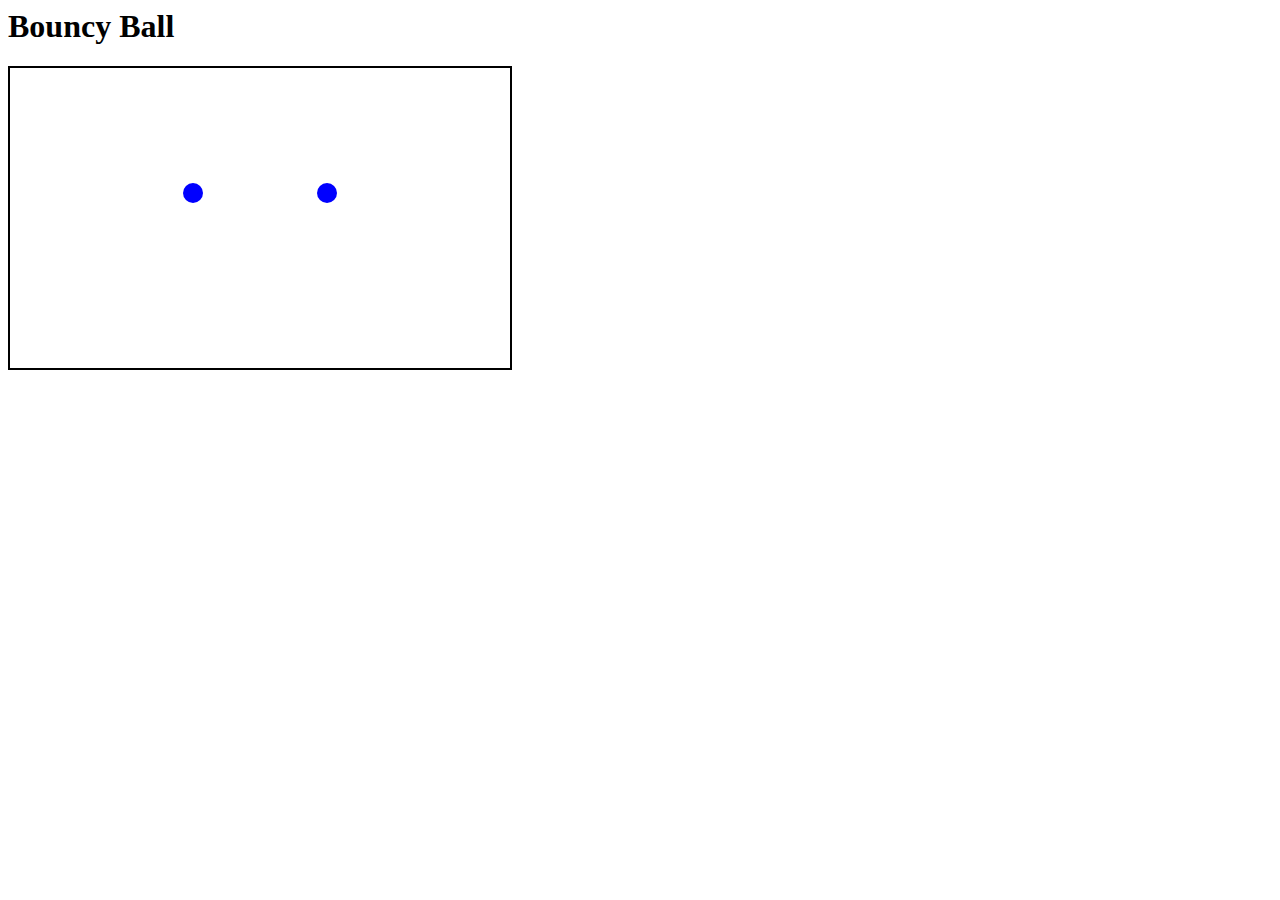
<file: bounce.html>
<!doctype html5>
<html>
  <head>
    <title>Bouncing Balls </title>
    <script type="text/javascript">
      // Time in milliseconds before next refresh
      var REFRESH_TIME = 10;
      // Width and height of canvas
      var CANVAS_WIDTH = 500;
      var CANVAS_HEIGHT = 300;
      // Radius of the ball
      var BALL_RADIUS = 10;
      var BALL_RADIUS2 = 15;
      // Color of the ball
      var BALL_COLOR = "#0000ff";
      var BALL_COLOR2 = "#0000ff";
      // The x and y position of the ball. Start in the center
      var ballX = CANVAS_WIDTH / 2;
      var ballY = CANVAS_HEIGHT / 2;
      var ballX2 = CANVAS_WIDTH / 2;
      var ballY2 = CANVAS_HEIGHT / 2;
      // The current speed of the ball
      var dx = 1;
      var dy = 5;
      var dx2 = -1;
      var dy2 = 5;
      /**
       * This function takes a 2d canvas context and draws a ball on it at ballX and ballY
       * of radius BALL_RADIUS and color BALL_COLOR.
       */
      function drawBall(context) {
        // Move the ball
        ballX = ballX + dx;
        ballY = ballY + dy;
        ballX2 = ballX2 + dx2;
        ballY2 = ballY2 + dy2;
        // If we've hit the left or right, turn around
        if (ballX > CANVAS_WIDTH || ballX < 0) {
          dx = -dx;
        }
        if (ballX2 > CANVAS_WIDTH || ballX2 < 0) {
          dx2 = -dx2;
        }
        // If we've hit the top or bottom, turn around
        if (ballY > CANVAS_HEIGHT || ballY < 0) {
          dy = -dy;
        }
        if (ballY2 > CANVAS_HEIGHT || ballY2 < 0) {
          dy2 = -dy2;
        }
        // Actually draw the ball
        context.beginPath();
        context.fillStyle = BALL_COLOR;
        context.arc(ballX, ballY, BALL_RADIUS, 0, 2 * Math.PI, true);
        context.closePath();
        context.fill();
        context.beginPath();
        context.fillStyle = BALL_COLOR2;
        context.arc(ballX2, ballY2, BALL_RADIUS, 0, 2 * Math.PI, true);
        context.closePath();
        context.fill();
      }
      /**
       * This function is meant to be the refreshing drawing function. It gets the
       * appropriate 2d canvas context, clears it, and delegates to the various
       * things that are to be drawn.
       */
      function draw() {
        var context = bounceCanvas.getContext('2d');
        context.clearRect(0, 0, CANVAS_WIDTH, CANVAS_HEIGHT);
        drawBall(context);
      }
      // Redraw the canvas every REFRESH_TIME milliseconds
      setInterval(draw, REFRESH_TIME);
    </script>
    <style>
      canvas#bounceCanvas {
        border-top-width: 2px;
        border-left-width: 2px;
        border-bottom-width: 2px;
        border-right-width: 2px;
        border-top-color: black;
        border-left-color: black;
        border-bottom-color: black;
        border-right-color: black;
        border-top-style: solid;
        border-left-style: solid;
        border-bottom-style: solid;
        border-right-style: solid;
      };
    </style>
  </head>
  <body>
    <h1>Bouncy Ball</h1>
    <canvas id="bounceCanvas" width="500" height="300"></canvas>
  </body>
</html>
</file>
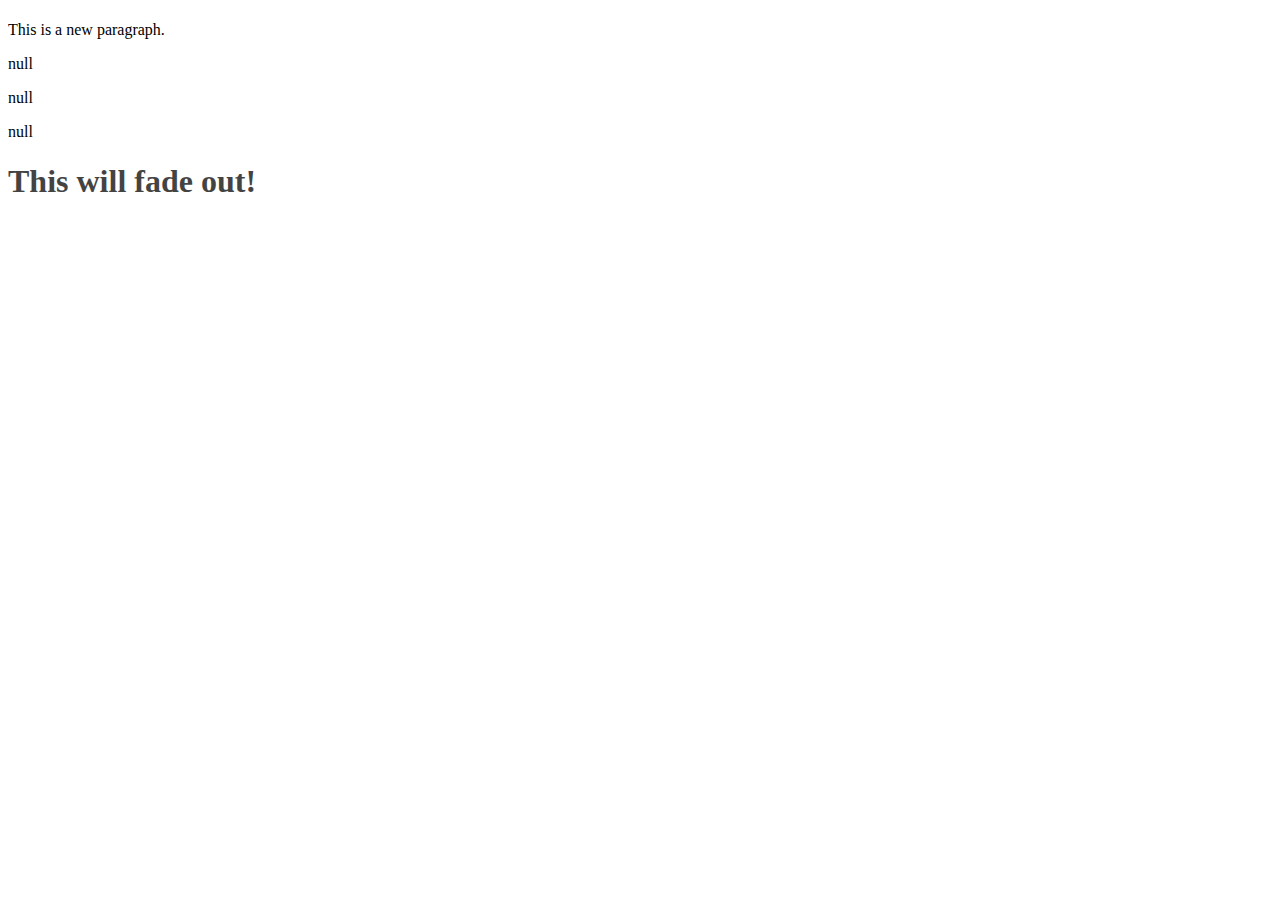
<file: experimentDOM.html>
<!DOCTYPE html>
<html>
  <head>
    <title>Playing with the DOM</title>
    </head>
  
    <body>
    <h1 id = "main-heading">Hello World!</h1>
    
      <script src = "https://code.jquery.com/jquery-2.1.0.js"></script>
      
    <script>
      var newheadingtext = prompt("please provide a new heading:");
      // asking for the new header
     $("#main-heading").text(newheadingtext);
      $("body").append("<p>This is a new paragraph.</p>");
      for (var i = 0; i <3; i++)
      {
        // start counting at 0
        var hobby = prompt("tell me about one of your hobbies.");
        $("body").append("<p>" + hobby + "</p>");
      }
      
      $("body").append("<h1> This will fade out! </h1>");
      for( var i = 0; i < 5; i++)
      {
        $("h1").fadeOut(2000).fadeIn(2000);
      }
      $("h1").slideUp(1000).slideDown(1000);
      
      var timeup = function ()
      {
        alert("times up!");
      };
       var timeoutId = setTimeout (doHomeworkAlarm, 60000);
      
      clearTimeout(timeoutId);
      
      var counter = 1;
      
      var printerMessage = function()
      {
        $("body").append("<p> You have been staring"+
                         " at your screen for "
                         +counter+" seconds. </p>");
        counter++;
        
      }; 
      
      var intervalId = setInterval(printmessage, 1000);
                       
      
     </script>
     
    </body>
   </html>
</file>
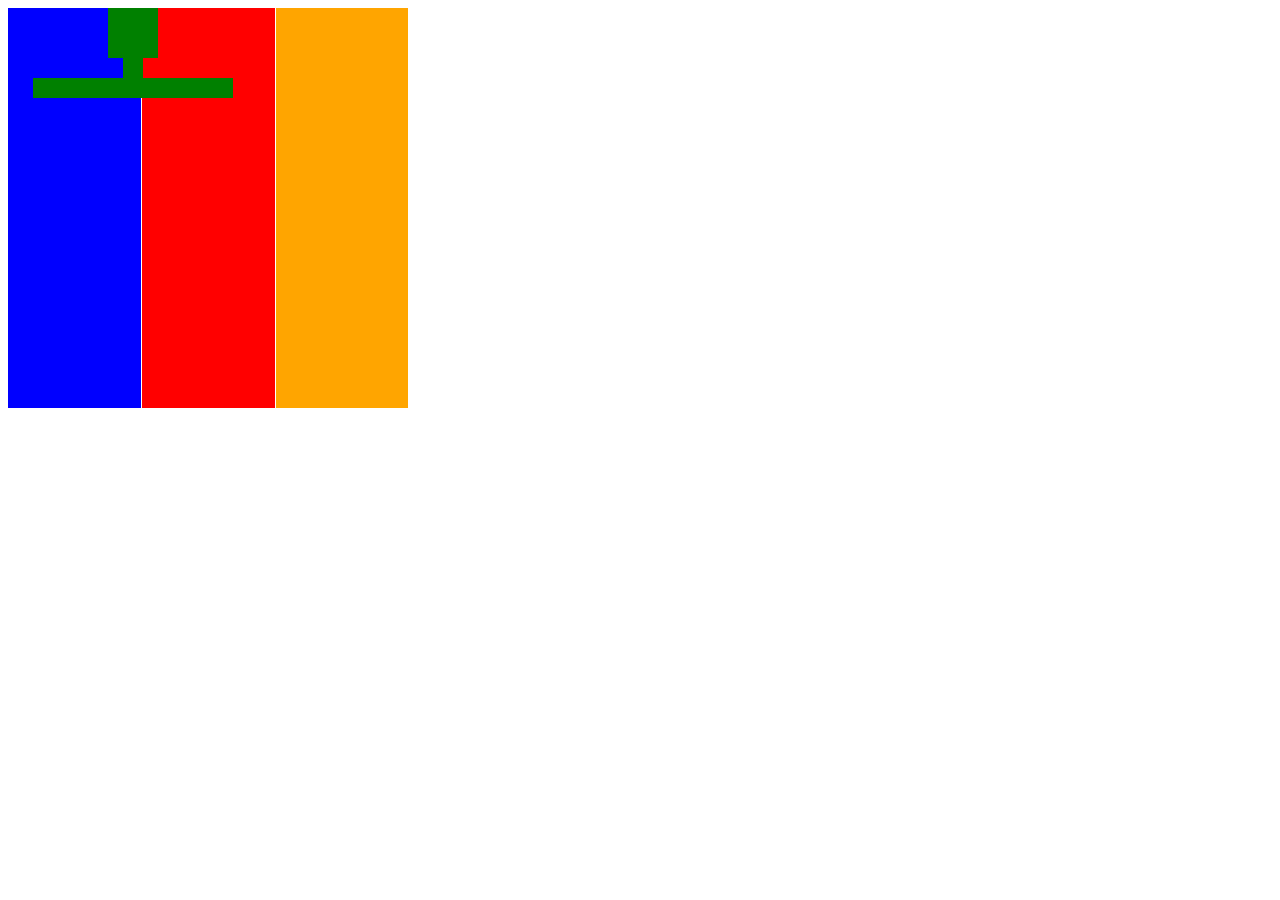
<file: FirstCanvas.html>
<!DOCTYPE html>
<html>
  <head>
    <title>Canvas</title>
  </head>
  <body>
    <canvas id="canvas" width="400" height="400"></canvas>
    
    <script>
      var canvas = document.getElementById("canvas"); // look for canvas
      var ctx = canvas.getContext("2d"); // tells javascript that the drawing will be 2 dimensional
      // ctx.fillRect(x-coord, y-coord, width in pixels, height in pixels);
      ctx.fillStyle = "blue";
      ctx.fillRect(0,0, 133, 400);
      ctx.fillStyle = "red";
      ctx.fillRect(134,0,133,400);
      ctx.fillStyle = "orange";
      ctx.fillRect(268,0,133,400);
      ctx.fillStyle = "green";
      ctx.fillRect(100, 0, 50, 50); // draw and fill a rectangle, at (0,0) with sides of length 10 and 20
      ctx.fillRect(115, 50, 20, 20)
      ctx.fillRect(25, 70, 200, 20)
    </script>
  </body>
</html>
</file>
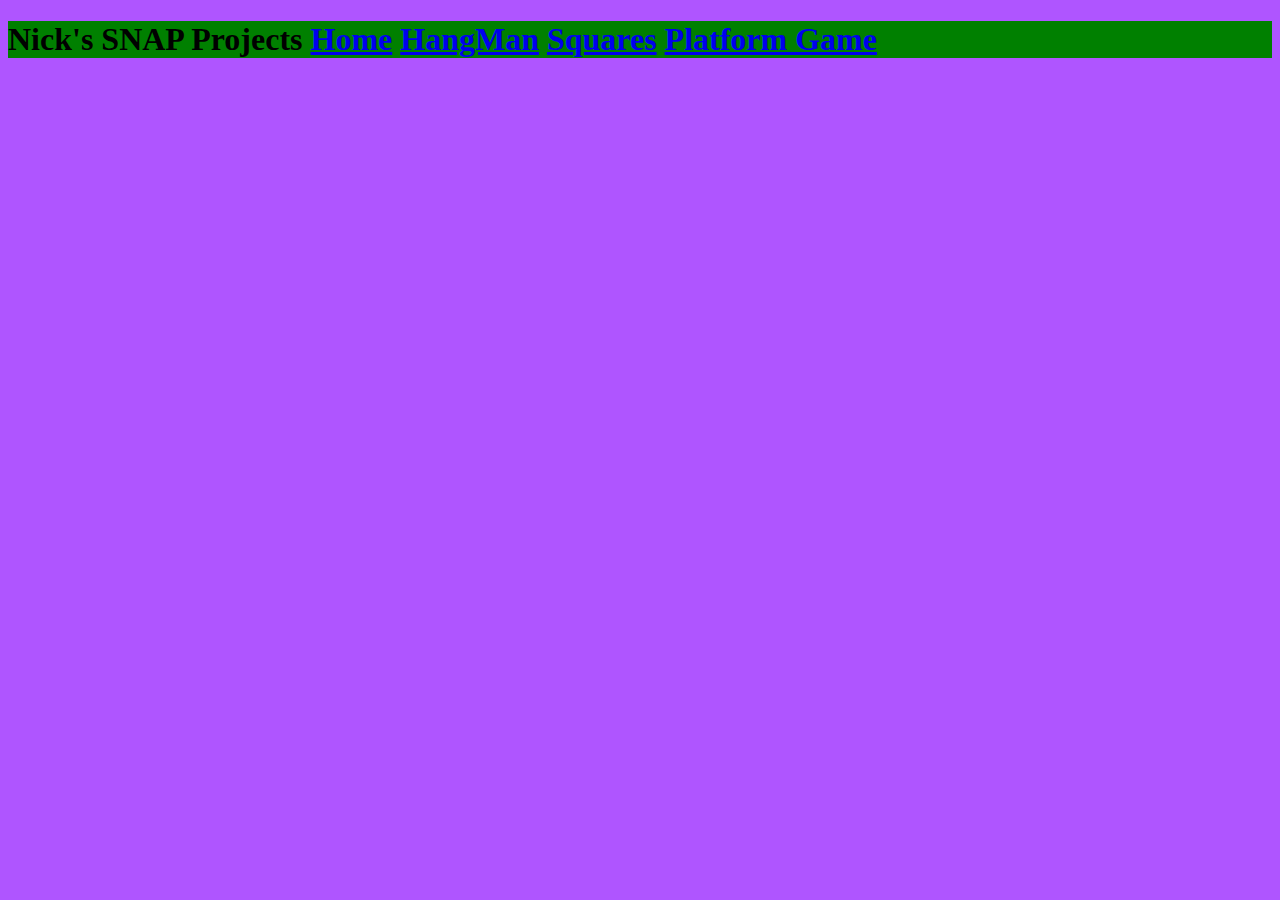
<file: SnapPortfolio.html>
<!doctype html>
<html>
 <head>
  <title>Nick's Website</title>
  <link rel="stylesheet" type="text/css" href="stylesheet.css">
 </head>
 <body>
  <h1>Nick's SNAP Projects</h>
  <a href="Ncharles1218.github.io">Home</a>
  <a href="https://snap.berkeley.edu/snapsource/snap.html#present:Username=ncharles&ProjectName=Hangman">HangMan</a>
  <a href="https://snap.berkeley.edu/snapsource/snap.html#present:Username=ncharles&ProjectName=Squares">Squares</a>
  <a href="https://snap.berkeley.edu/snapsource/snap.html#present:Username=ncharles&ProjectName=PlatForm%20Game">Platform Game</a>
 </body>
</html>
</file>
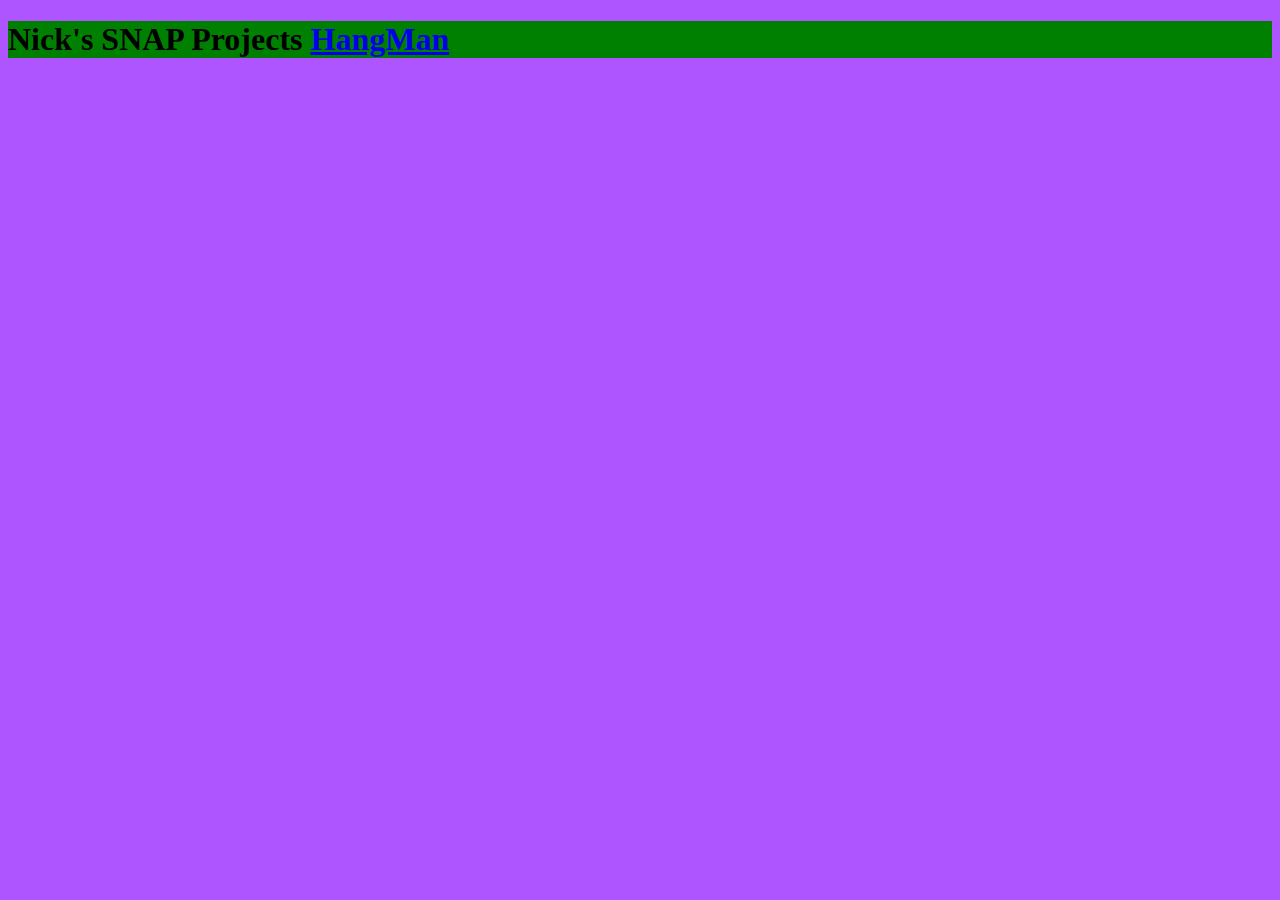
<file: SnapPortfolio1.html>
<!doctype html>
<html>
 <head>
  <title>Nick's Website</title>
  <link rel="stylesheet" type="text/css" href="stylesheet.css">
 </head>
 <body>
  <h1>Nick's SNAP Projects</h>
  <a href="https://snap.berkeley.edu/snapsource/snap.html#present:Username=ncharles&ProjectName=Hangman">HangMan</a>
 </body>
</html>
</file>
<file: stylesheet.css>
h1{
  background-color: green;
}
div{
  background-color: lightblue;
}
p{
  background-color: yellow;
}
body{
  background-color: #AF55FF;
</file>
